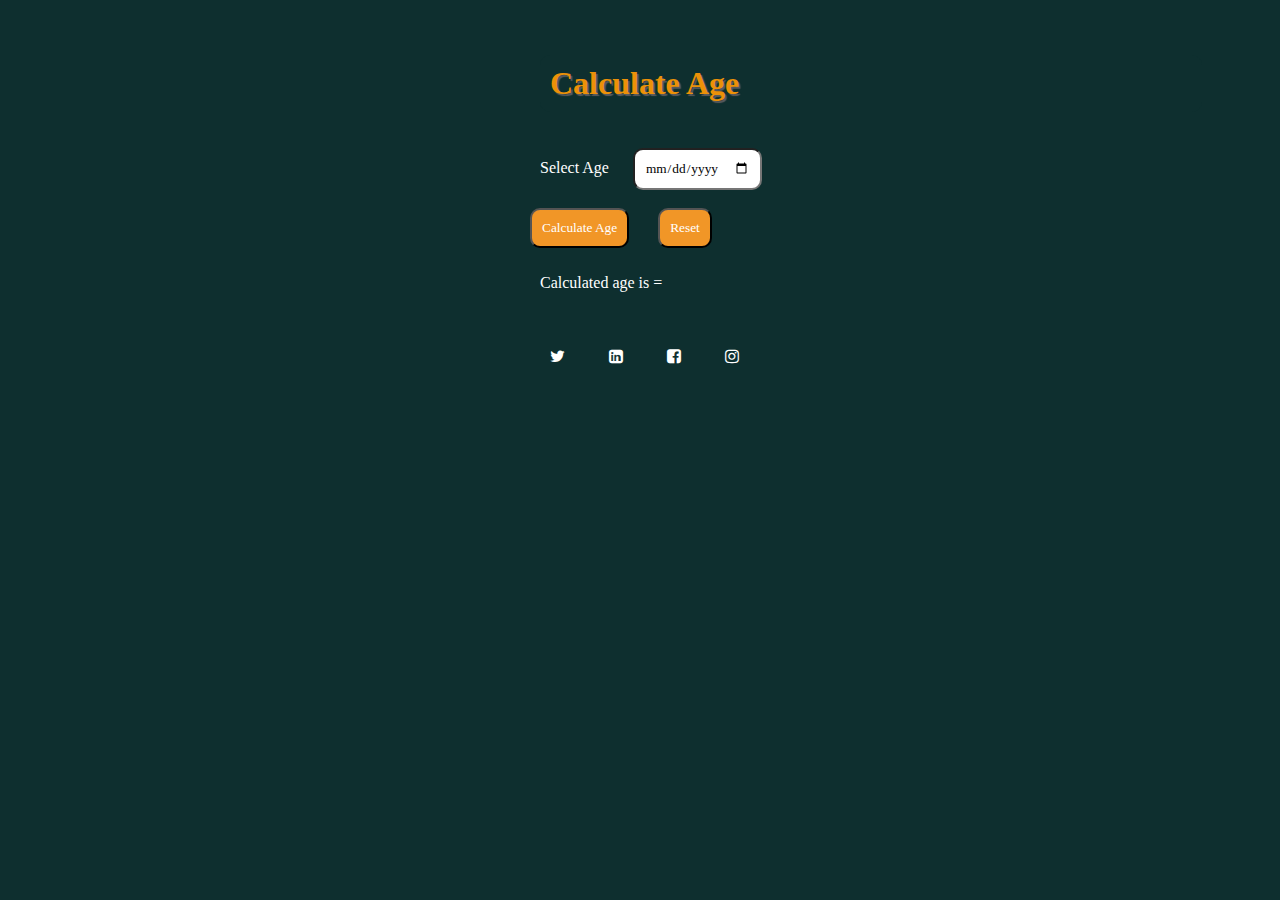
<file: index.html>
<!DOCTYPE html>
<html lang="en">
  <head>
    <meta charset="UTF-8" />
    <meta name="viewport" content="width=device-width, initial-scale=1.0" />
    <title>Age Calculator</title>
    <link rel="stylesheet" href="style.css" />
    <link
      rel="stylesheet"
      href="https://cdnjs.cloudflare.com/ajax/libs/font-awesome/4.7.0/css/font-awesome.min.css"
    />
    <link rel="preconnect" href="https://fonts.googleapis.com" />
    <link rel="preconnect" href="https://fonts.gstatic.com" crossorigin />
  </head>
  <head>
    <h2>Calculate Age</h2>
  </head>

  <body>
    <form action="">
      <label for="">Select Age</label>
      <input type="date" id="date" />
      <br />
      <br />
      <button type="Calculate Age">Calculate Age</button>
      <button type="reset" id="reset">Reset</button>
      <br />
      <p>Calculated age is =</p>
    </form>

    <footer>
      <a href="https://twitter.com/i/flow/login" target="_blank"
        ><i class="fa fa-twitter" aria-hidden="true"></i></i
      ></a>
      <a href="" target="_blank"
        ><i class="fa fa-linkedin-square" aria-hidden="true"></i
      ></a>
      <a href="https://www.facebook.com/" target="_blank"
        ><i class="fa fa-facebook-square" aria-hidden="true"></i
      ></a>
      <a href="https://www.instagram.com/accounts/login/" target="_blank"
        ><i class="fa fa-instagram" aria-hidden="true"></i
      ></a>
    </footer>
  </body>
</html>
</file>
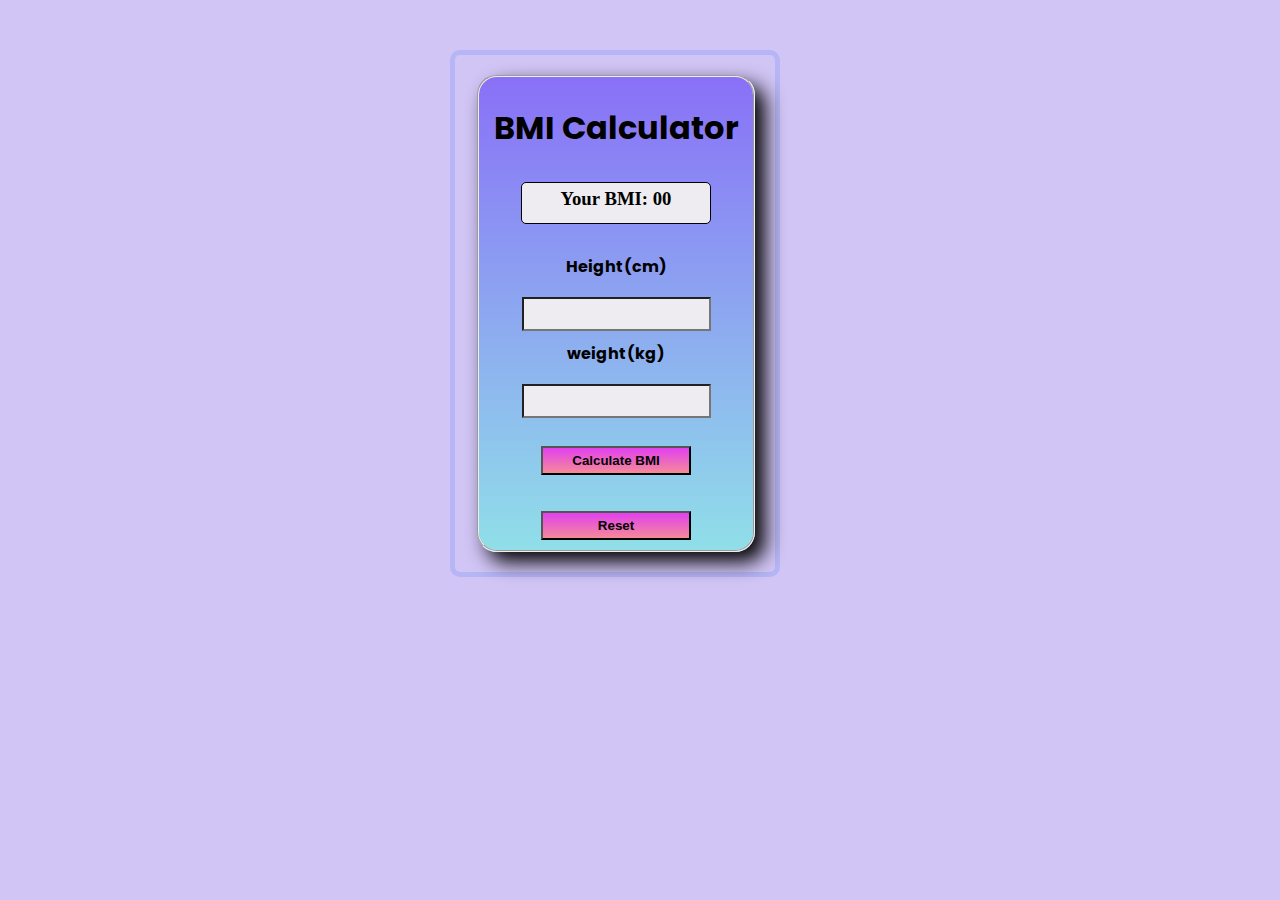
<file: bmiCalculator.html>
<!DOCTYPE html>
<html lang="en">
  <head>
    <meta charset="UTF-8" />
    <meta name="viewport" content="width=device-width, initial-scale=1.0" />
    <title>BMI Calculator</title>
    <link
      href="https://fonts.googleapis.com/css2?family=Concert+One&family=Poppins&family=Roboto&display=swap"
      rel="stylesheet"
    />
    <style>
      body {
        border: 5px solid rgb(182, 181, 245);
        border-radius: 10px;
        text-align: center;
        margin-top: 50px;
        margin-left: 450px;
        margin-right: 500px;
        margin-bottom: 50px;
        padding-left: 20px;
        padding-bottom: 20px;
        padding-top: 20px;
        box-shadow: 10 10 10;
        background-color: rgb(209, 197, 245);
      }
      h1 {
        font-family: "Poppins", sans-serif;
      }

      .but {
        padding: 10px 60px;
        width: 60%;
        padding: 5px;
        background-image: linear-gradient(hwb(295 25% 6%), hsl(352, 84%, 75%));
        font-weight: bolder;
        font-family: Arial, Helvetica, sans-serif;
      }
      .put {
        width: 70%;
        padding: 5px;
        margin-bottom: 10px;
        font-family: "Poppins", sans-serif;
        background-color: rgb(238, 236, 240);
        font-weight: bold;
      }
      h3 {
        border: 1px solid black;
        margin: 30px;
        height: 30px;
        padding: 5px;
        background-color: rgb(238, 236, 240);
        border-radius: 5px;
      }
      label {
        font-family: "Poppins", sans-serif;
        font-weight: bold;
      }
      fieldset {
        margin-right: 20px;
        background-image: linear-gradient(hwb(251 44% 3%), hsl(187, 67%, 74%));
        box-shadow: 10px 10px 20px;
        border-radius: 20px;
      }
    </style>
  </head>
  <body>
    <fieldset>
      <h1>BMI Calculator</h1>
      <h3>Your BMI: 00</h3>
      <form action="">
        <label for="">Height(cm)</label>
        <br />
        <br />
        <input type="text" class="put" />
        <br />

        <label for="">weight(kg)</label>
        <br />
        <br />
        <input type="text" class="put" />
        <br />
        <br />

        <button class="but">Calculate BMI</button>
        <br />
        <br />
        <br />
        <button class="but">Reset</button>
      </form>
    </fieldset>
  </body>
</html>
</file>
<file: style.css>
* {
  box-sizing: border-box;
  padding: 10px;
  color: white;
  font-family: "itim", cursive;
  background-color: #0e2f2f;
}

h2 {
  font-size: xx-large;
  color: rgb(236, 145, 8);
  border-radius: 10px;
  margin-right: 50px;
  text-shadow: 2px 2px 1px rgb(91, 92, 95);
  margin-left: 20px;
}
button {
  background-color: rgb(241, 150, 39);
  border-radius: 10px;
}
button:hover {
  background-color: rgb(83, 83, 82);
}
#date {
  margin-left: 10px;
  padding-right: 10px;
  background-color: white;
  color: black;
  border-radius: 10px;
}
#date:hover {
  background-color: grey;
}
#reset {
  margin-left: 25px;
}
body {
  margin-left: 500px;
}
</file>
